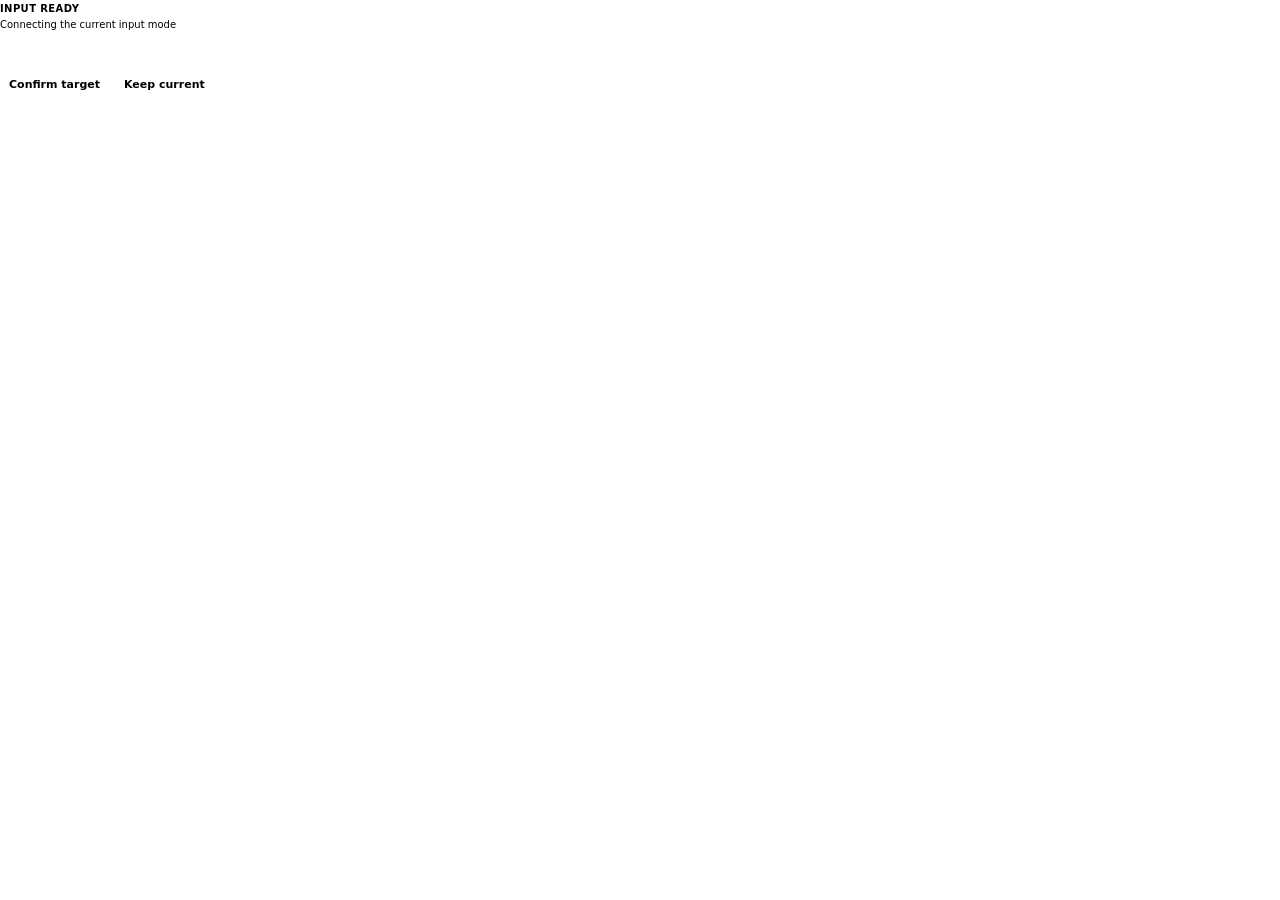
<file: modules/ui/voice_control_component/index.html>
<!doctype html>
<html lang="en">
<head>
  <meta charset="utf-8">
  <meta name="viewport" content="width=device-width,initial-scale=1">
  <style>
    * { box-sizing: border-box; }
    html, body {
      background: transparent;
      color: var(--as-ink);
      font: 12px/17px "IBM Plex Sans", "Noto Sans", "DejaVu Sans", sans-serif;
      margin: 0;
      padding: 0;
    }
    #root {
      background: transparent;
      border: 0;
      border-radius: 0;
      display: grid;
      gap: 6px;
      padding: 0;
    }
    #status-row { align-items: center; display: flex; gap: 8px; }
    #status-title {
      font-size: 10px;
      font-weight: 700;
      letter-spacing: .04em;
      line-height: 14px;
      text-transform: uppercase;
    }
    #status-detail { color: var(--as-muted); font-size: 10px; line-height: 14px; }
    #activity { display: flex; gap: 2px; margin-left: auto; }
    #activity i { background: var(--as-primary); display: block; opacity: .55; width: 2px; }
    #activity i:nth-child(1), #activity i:nth-child(5) { height: 7px; }
    #activity i:nth-child(2), #activity i:nth-child(4) { height: 13px; }
    #activity i:nth-child(3) { height: 18px; }
    #meter {
      background: var(--as-segment);
      border-radius: 999px;
      height: 4px;
      overflow: hidden;
      width: 100%;
    }
    #meter-fill {
      background: var(--as-primary);
      height: 100%;
      width: 8%;
    }
    #controls, #switch {
      align-items: center;
      display: flex;
      flex-wrap: wrap;
      gap: 6px;
    }
    button {
      background: var(--as-surface);
      border: 1px solid var(--as-border-strong);
      border-radius: 3px;
      color: var(--as-ink);
      cursor: pointer;
      font: 650 11px/15px "IBM Plex Sans", "Noto Sans", "DejaVu Sans", sans-serif;
      min-height: 32px;
      padding: 6px 9px;
    }
    button:focus-visible {
      outline: 2px solid var(--as-primary);
      outline-offset: 2px;
    }
    button:disabled { cursor: not-allowed; opacity: .58; }
    #ptt {
      background: var(--as-primary);
      color: var(--as-primary-on);
      flex: 1 1 150px;
      min-height: 42px;
    }
    #ptt.active { background: var(--as-slide-accent); }
    kbd {
      background: var(--as-primary-on);
      border: 1px solid var(--as-border);
      border-radius: 2px;
      color: var(--as-primary);
      font: 650 11px/15px "IBM Plex Sans", "Noto Sans", "DejaVu Sans", sans-serif;
      margin-left: 6px;
      padding: 1px 5px;
    }
    #switch {
      border-top: 1px solid var(--as-border);
      color: var(--as-muted);
      padding-top: 8px;
    }
    #switch-message { flex: 1 1 100%; }
  </style>
</head>
<body>
  <div id="root">
    <div>
      <div id="status-row">
        <div id="status-title">Input ready</div>
        <span id="activity" aria-hidden="true"><i></i><i></i><i></i><i></i><i></i></span>
      </div>
      <div id="status-detail">Connecting the current input mode</div>
    </div>
    <div id="meter" aria-label="Voice activity"><div id="meter-fill"></div></div>
    <div id="controls">
      <button id="ptt" type="button" hidden>Hold to speak <kbd>V</kbd></button>
      <button id="cancel" type="button" hidden>Cancel</button>
      <button id="handsfree" type="button" hidden>Pause listening</button>
      <button id="retry" type="button" hidden>Retry</button>
    </div>
    <div id="switch" hidden>
      <span id="switch-message"></span>
      <button id="confirm" type="button">Confirm target</button>
      <button id="reject" type="button">Keep current</button>
    </div>
  </div>
  <script>
    (() => {
      const MEDIA_SESSION_KEY = "attentive-media-session";
      const AUDIO_PRODUCED_KEY_PREFIX = "attentive-audio-produced:";
      const AUDIO_ACKED_KEY_PREFIX = "attentive-audio-acked:";
      const PTT_TIMING_KEY = "attentive-timing-ptt";
      const AUDIO_DRAIN_TIMEOUT_MS = 3000;
      const FRAME_HEIGHT = 150;
      const SEMANTIC_KEYS = [
        "canvas", "workspace", "topbar", "rail", "surface", "ink", "muted",
        "muted-2", "border", "border-strong", "primary", "primary-on",
        "primary-soft", "segment", "slide-accent", "slide-accent-soft",
      ];
      const statusTitle = document.getElementById("status-title");
      const statusDetail = document.getElementById("status-detail");
      const meterFill = document.getElementById("meter-fill");
      const ptt = document.getElementById("ptt");
      const cancel = document.getElementById("cancel");
      const handsfree = document.getElementById("handsfree");
      const retry = document.getElementById("retry");
      const switchBox = document.getElementById("switch");
      const switchMessage = document.getElementById("switch-message");
      const confirm = document.getElementById("confirm");
      const reject = document.getElementById("reject");
      let args = {
        engine: "single_turn",
        flow: "one_turn",
        speech_mode: "push_to_talk",
        study_paused: false,
        timing_enabled: false,
        palette_tokens: {},
      };
      let socket = null;
      let socketSession = null;
      let pttActive = false;
      let pttStartPromise = null;
      let pttPointerId = null;
      let keyboardPttActive = false;
      let pttTimingStartedAt = null;
      let pttTimingEventId = null;
      let continuousSignature = null;
      let continuousPaused = false;
      let audioContext = null;
      let playbackCursor = 0;
      let reconnectTimer = null;
      let tornDown = false;
      let frameHeightSent = false;
      const scheduledNodes = new Set();

      const shortcutDocuments = new Set([document]);
      const shortcutWindows = new Set([window]);
      try {
        if (window.parent && window.parent.document) {
          shortcutDocuments.add(window.parent.document);
          shortcutWindows.add(window.parent);
        }
      } catch (_) {}

      function send(type, payload = {}) {
        window.parent.postMessage({ isStreamlitMessage: true, type, ...payload }, "*");
      }

      function browserTimestampMs() {
        return performance.timeOrigin + performance.now();
      }

      function timingEventId(prefix) {
        if (globalThis.crypto && typeof globalThis.crypto.randomUUID === "function") {
          return prefix + "-" + globalThis.crypto.randomUUID();
        }
        return prefix + "-" + String(browserTimestampMs()) + "-" + Math.random().toString(16).slice(2);
      }

      function setFrameHeight() {
        if (frameHeightSent) return;
        frameHeightSent = true;
        send("streamlit:setFrameHeight", {
          height: FRAME_HEIGHT,
        });
      }

      function applyPalette(paletteTokens) {
        const tokens = paletteTokens && typeof paletteTokens === "object"
          ? paletteTokens
          : {};
        for (const name of SEMANTIC_KEYS) {
          const value = tokens[name];
          if (typeof value === "string" && value.trim()) {
            document.documentElement.style.setProperty("--as-" + name, value);
          }
        }
      }

      function updateStatus(title, detail, meter = 8, retryable = false) {
        statusTitle.textContent = String(title);
        statusDetail.textContent = String(detail);
        meterFill.style.width = Math.max(0, Math.min(100, Number(meter))) + "%";
        retry.hidden = !retryable;
        setFrameHeight();
      }

      function mediaSession() {
        try { return globalThis.localStorage.getItem(MEDIA_SESSION_KEY); }
        catch (_) { return null; }
      }

      async function command(path, extraHeaders = {}) {
        const session = mediaSession();
        if (!session) throw new Error("Enable camera and microphone first.");
        const response = await fetch(path, {
          method: "POST",
          headers: { "X-Attentive-Media-Session": session, ...extraHeaders },
        });
        if (!response.ok) throw new Error("Voice command failed (" + response.status + ").");
        return response.json();
      }

      function audioWatermark(prefix, session) {
        try {
          const value = Number(globalThis.localStorage.getItem(prefix + session));
          return Number.isSafeInteger(value) && value >= 0 ? value : 0;
        } catch (_) {
          return 0;
        }
      }

      async function waitForAudioDrain() {
        const session = mediaSession();
        if (!session) throw new Error("Enable camera and microphone first.");
        const throughSequence = audioWatermark(AUDIO_PRODUCED_KEY_PREFIX, session);
        const deadline = performance.now() + AUDIO_DRAIN_TIMEOUT_MS;
        while (audioWatermark(AUDIO_ACKED_KEY_PREFIX, session) < throughSequence) {
          if (performance.now() >= deadline) {
            throw new Error("Audio upload did not finish; please retry this turn.");
          }
          await new Promise((resolve) => window.setTimeout(resolve, 20));
        }
        return throughSequence;
      }

      async function ensureAudioContext() {
        if (!audioContext) {
          const AudioContextClass = globalThis.AudioContext || globalThis.webkitAudioContext;
          audioContext = new AudioContextClass({ sampleRate: 24000 });
        }
        await audioContext.resume();
      }

      function onPlaybackGesture() {
        void ensureAudioContext().catch(() => {});
      }

      function clearPlayback() {
        for (const node of scheduledNodes) {
          try { node.stop(); } catch (_) {}
        }
        scheduledNodes.clear();
        playbackCursor = audioContext ? audioContext.currentTime : 0;
      }

      async function playPcm(arrayBuffer) {
        await ensureAudioContext().catch(() => {});
        if (!audioContext || audioContext.state !== "running") return;
        const view = new DataView(arrayBuffer);
        const samples = new Float32Array(Math.floor(view.byteLength / 2));
        for (let index = 0; index < samples.length; index += 1) {
          samples[index] = view.getInt16(index * 2, true) / 32768;
        }
        const buffer = audioContext.createBuffer(1, samples.length, 24000);
        buffer.copyToChannel(samples, 0);
        const source = audioContext.createBufferSource();
        source.buffer = buffer;
        source.connect(audioContext.destination);
        const startsAt = Math.max(audioContext.currentTime, playbackCursor);
        playbackCursor = startsAt + buffer.duration;
        scheduledNodes.add(source);
        source.addEventListener("ended", () => scheduledNodes.delete(source), { once: true });
        source.start(startsAt);
      }

      function stateCopy(state) {
        const phase = String(state || "").toLowerCase();
        if (args.study_paused || phase === "study_paused") {
          return ["Study paused", "", 0];
        }
        if (["recording", "sampling", "speech_detected"].includes(phase)) {
          return ["Recording", "Sampling attention", 68];
        }
        if (phase === "transcribing") return ["Transcribing", "Preparing your question", 32];
        if (phase === "resolving") return ["Resolving target", "Matching attention evidence", 22];
        if (phase === "answering") return ["Answering", "Generating a grounded explanation", 18];
        if (phase === "playing") return ["Tutor speaking", "Realtime can be interrupted", 46];
        if (phase === "paused") return ["Listening paused", "Resume when you are ready", 0];
        if (args.speech_mode === "continuous") {
          return ["Listening for speech", "Hands-free input is active", 12];
        }
        return ["Ready", "Hold V or the button to speak", 8];
      }

      function handleJson(message) {
        const payload = message.payload || {};
        if (message.type === "audio.config") return;
        if (message.type === "voice.snapshot" || message.type === "voice.state") {
          const pttState = payload.ptt && typeof payload.ptt === "object"
            ? payload.ptt
            : null;
          const pttStatus = pttState ? String(pttState.status || "") : "";
          if (["too_short", "too_long", "empty_transcript", "stt_failed"].includes(pttStatus)) {
            updateStatus(
              "Voice input needs attention",
              String(pttState.message || "Please try speaking again."),
              0,
              true
            );
          } else {
            const [title, detail, meter] = stateCopy(
              pttStatus === "recording" ? "recording" : payload.state
            );
            updateStatus(title, detail, meter);
          }
          if (payload.pending_target) {
            switchMessage.textContent = "Switch to "
              + String(payload.pending_target.label || "this target") + "?";
            switchBox.hidden = false;
          } else if (message.type === "voice.snapshot") {
            switchBox.hidden = true;
          }
        }
        if (message.type === "playback.clear") clearPlayback();
        if (message.type === "voice.error" || message.type === "voice.notice") {
          updateStatus(
            "Voice input needs attention",
            String(payload.message || "Voice unavailable"),
            0,
            true
          );
        }
        if (message.type === "target.switch.pending") {
          switchMessage.textContent = String(payload.message || "Confirm target switch?");
          switchBox.hidden = false;
        }
        if (message.type === "target.switch.completed") switchBox.hidden = true;
      }

      function handleCommandResponse(payload) {
        handleJson({ type: "voice.snapshot", payload: payload || {} });
      }

      function websocketUrl(session) {
        const url = new URL("/attentive-voice/events", window.location.href);
        url.protocol = url.protocol === "https:" ? "wss:" : "ws:";
        url.searchParams.set("session", session);
        return url.toString();
      }

      function ensureSocket() {
        if (tornDown) return;
        if (args.study_paused) {
          ptt.disabled = true;
          handsfree.disabled = true;
          updateStatus("Study paused", "", 0);
          return;
        }
        const session = mediaSession();
        if (!session) {
          updateStatus("Voice unavailable", "Enable camera and microphone first", 0, true);
          ptt.disabled = true;
          handsfree.disabled = true;
          if (socket) socket.close();
          socket = null;
          socketSession = null;
          return;
        }
        ptt.disabled = false;
        handsfree.disabled = false;
        if (socket && socketSession === session && socket.readyState <= WebSocket.OPEN) return;
        if (socket) socket.close();
        socketSession = session;
        socket = new WebSocket(websocketUrl(session));
        socket.binaryType = "arraybuffer";
        socket.addEventListener("open", () => {
          const [title, detail, meter] = stateCopy("ready");
          updateStatus(title, detail, meter);
        });
        socket.addEventListener("message", (event) => {
          if (event.data instanceof ArrayBuffer) {
            void playPcm(event.data);
            return;
          }
          try { handleJson(JSON.parse(event.data)); }
          catch (_) { updateStatus("Voice unavailable", "Voice event could not be read", 0, true); }
        });
        socket.addEventListener("close", () => {
          if (!tornDown && socketSession === session) {
            updateStatus("Voice unavailable", "Voice connection closed", 0, true);
          }
        });
      }

      async function startPtt(event) {
        if (event) event.preventDefault();
        if (args.study_paused || args.speech_mode !== "push_to_talk" || pttActive || pttStartPromise) return;
        if (args.timing_enabled) {
          pttTimingStartedAt = browserTimestampMs();
          pttTimingEventId = timingEventId("ptt");
        }
        if (event && Number.isInteger(event.pointerId) && ptt.setPointerCapture) {
          pttPointerId = event.pointerId;
          try { ptt.setPointerCapture(event.pointerId); } catch (_) {}
        }
        pttActive = true;
        cancel.hidden = false;
        ptt.classList.add("active");
        ptt.textContent = "Release to continue";
        updateStatus("Recording", "Sampling attention", 68);
        try {
          pttStartPromise = (async () => {
            await ensureAudioContext();
            return command("/attentive-voice/ptt/start");
          })();
          handleCommandResponse(await pttStartPromise);
        } catch (error) {
          pttTimingStartedAt = null;
          pttTimingEventId = null;
          pttActive = false;
          keyboardPttActive = false;
          cancel.hidden = true;
          ptt.classList.remove("active");
          ptt.replaceChildren(document.createTextNode("Hold to speak "));
          const keycap = document.createElement("kbd");
          keycap.textContent = "V";
          ptt.appendChild(keycap);
          updateStatus("Voice input needs attention", error.message, 0, true);
        } finally {
          pttStartPromise = null;
        }
      }

      function resetPttVisual() {
        cancel.hidden = true;
        ptt.classList.remove("active");
        ptt.replaceChildren(document.createTextNode("Hold to speak "));
        const keycap = document.createElement("kbd");
        keycap.textContent = "V";
        ptt.appendChild(keycap);
      }

      async function stopPtt(event) {
        if (event) event.preventDefault();
        if (!pttActive && !pttStartPromise) return;
        const pttReleasedAt = browserTimestampMs();
        const pendingStart = pttStartPromise;
        pttActive = false;
        keyboardPttActive = false;
        resetPttVisual();
        if (pttPointerId !== null && ptt.releasePointerCapture) {
          try { ptt.releasePointerCapture(pttPointerId); } catch (_) {}
          pttPointerId = null;
        }
        updateStatus("Transcribing", "Preparing your question", 32);
        try {
          if (pendingStart) await pendingStart;
          let throughSequence;
          try {
            throughSequence = await waitForAudioDrain();
          } catch (error) {
            await command("/attentive-voice/ptt/stop").catch(() => {});
            throw error;
          }
          handleCommandResponse(await command("/attentive-voice/ptt/stop", {
            "X-Attentive-Audio-Through-Sequence": String(throughSequence),
          }));
          if (args.timing_enabled && pttTimingStartedAt !== null && pttTimingEventId) {
            try {
              globalThis.localStorage.setItem(PTT_TIMING_KEY, JSON.stringify({
                event_id: pttTimingEventId,
                started_at_browser_ms: pttTimingStartedAt,
                released_at_browser_ms: pttReleasedAt,
              }));
            } catch (_) {}
          }
          pttTimingStartedAt = null;
          pttTimingEventId = null;
        } catch (error) {
          pttTimingStartedAt = null;
          pttTimingEventId = null;
          updateStatus("Voice input needs attention", error.message, 0, true);
        }
      }

      function keepaliveStop(path) {
        const session = mediaSession();
        if (!session) return;
        void fetch(path, {
          method: "POST",
          headers: { "X-Attentive-Media-Session": session },
          keepalive: true,
        }).catch(() => {});
      }

      function safeStopPtt() {
        if (!pttActive && !pttStartPromise) return;
        void stopPtt();
      }

      function shouldIgnoreShortcut(event) {
        const target = event.target;
        const editing = target && (
          target.matches?.("input, textarea, select, [contenteditable='true']") ||
          target.closest?.("[role='dialog'], [role='menu'], .palette-control")
        );
        return editing || event.ctrlKey || event.altKey || event.metaKey || event.shiftKey;
      }

      function onShortcutKeydown(event) {
        if (
          event.code !== "KeyV"
          || args.study_paused
          || args.speech_mode !== "push_to_talk"
          || event.repeat
          || shouldIgnoreShortcut(event)
          || keyboardPttActive
        ) return;
        keyboardPttActive = true;
        void startPtt(event);
      }

      function onShortcutKeyup(event) {
        if (event.code !== "KeyV" || !keyboardPttActive) return;
        keyboardPttActive = false;
        void stopPtt(event);
      }

      function onShortcutBlur() {
        keyboardPttActive = false;
        safeStopPtt();
      }

      function onVisibilityChange() {
        for (const shortcutDocument of shortcutDocuments) {
          if (shortcutDocument.hidden) {
            onShortcutBlur();
            return;
          }
        }
      }

      async function setContinuousPaused(paused) {
        if (args.speech_mode !== "continuous") return;
        try {
          if (paused) {
            await command("/attentive-voice/continuous/stop");
            continuousPaused = true;
            handsfree.textContent = "Resume listening";
            updateStatus("Listening paused", "Resume when you are ready", 0);
          } else {
            await command("/attentive-voice/continuous/start");
            continuousPaused = false;
            handsfree.textContent = "Pause listening";
            updateStatus("Listening for speech", "Hands-free input is active", 12);
          }
        } catch (error) {
          updateStatus("Voice input needs attention", error.message, 0, true);
        }
      }

      ptt.addEventListener("pointerdown", (event) => void startPtt(event));
      ptt.addEventListener("pointerup", (event) => void stopPtt(event));
      ptt.addEventListener("pointercancel", (event) => void stopPtt(event));
      ptt.addEventListener("lostpointercapture", (event) => void stopPtt(event));
      ptt.addEventListener("keydown", (event) => {
        if ((event.code === "Space" || event.code === "Enter") && !event.repeat) {
          void startPtt(event);
        }
      });
      ptt.addEventListener("keyup", (event) => {
        if (event.code === "Space" || event.code === "Enter") void stopPtt(event);
      });
      cancel.addEventListener("click", (event) => void stopPtt(event));
      handsfree.addEventListener("click", () => void setContinuousPaused(!continuousPaused));
      retry.addEventListener("click", () => {
        ensureSocket();
        if (args.speech_mode === "continuous" && continuousPaused) {
          void setContinuousPaused(false);
        } else {
          const [title, detail, meter] = stateCopy("ready");
          updateStatus(title, detail, meter);
        }
      });
      confirm.addEventListener("click", () => {
        void command("/attentive-voice/target/confirm").catch((error) => {
          updateStatus("Voice input needs attention", error.message, 0, true);
        });
      });
      reject.addEventListener("click", () => {
        void command("/attentive-voice/target/reject").catch((error) => {
          updateStatus("Voice input needs attention", error.message, 0, true);
        });
      });

      for (const shortcutDocument of shortcutDocuments) {
        shortcutDocument.addEventListener("pointerdown", onPlaybackGesture, { passive: true });
        shortcutDocument.addEventListener("keydown", onShortcutKeydown);
        shortcutDocument.addEventListener("keyup", onShortcutKeyup);
        shortcutDocument.addEventListener("visibilitychange", onVisibilityChange);
      }
      for (const shortcutWindow of shortcutWindows) {
        shortcutWindow.addEventListener("blur", onShortcutBlur);
      }

      async function render(nextArgs) {
        const previousMode = args.speech_mode;
        const previousSignature = continuousSignature;
        const wasStudyPaused = Boolean(args.study_paused);
        args = nextArgs;
        applyPalette(args.palette_tokens);
        void ensureAudioContext().catch(() => {});
        ptt.hidden = args.speech_mode !== "push_to_talk";
        cancel.hidden = !pttActive;
        handsfree.hidden = args.speech_mode !== "continuous";
        const session = mediaSession();
        const signature = session
          ? session + ":" + args.engine + ":" + args.speech_mode
            + (args.study_paused ? ":paused" : ":active")
          : null;

        if (args.study_paused) {
          safeStopPtt();
          if (args.speech_mode === "continuous" && session && !continuousPaused) {
            await command("/attentive-voice/continuous/stop").catch(() => {});
          }
          continuousSignature = signature;
          continuousPaused = true;
          ptt.disabled = true;
          handsfree.disabled = true;
          clearPlayback();
          updateStatus("Study paused", "", 0);
          return;
        }
        if (wasStudyPaused) {
          continuousPaused = false;
        }
        ensureSocket();

        if (previousMode === "continuous" && args.speech_mode !== "continuous" && session) {
          await command("/attentive-voice/continuous/stop").catch(() => {});
        }
        if (signature !== previousSignature) {
          continuousSignature = signature;
          continuousPaused = false;
          handsfree.textContent = "Pause listening";
        }
        if (
          args.speech_mode === "continuous"
          && signature
          && signature !== previousSignature
        ) {
          await command("/attentive-voice/continuous/start").catch((error) => {
            updateStatus("Voice input needs attention", error.message, 0, true);
          });
        }
        const [title, detail, meter] = stateCopy("ready");
        updateStatus(title, detail, meter);
      }

      function teardown() {
        if (tornDown) return;
        tornDown = true;
        for (const shortcutDocument of shortcutDocuments) {
          shortcutDocument.removeEventListener("pointerdown", onPlaybackGesture);
          shortcutDocument.removeEventListener("keydown", onShortcutKeydown);
          shortcutDocument.removeEventListener("keyup", onShortcutKeyup);
          shortcutDocument.removeEventListener("visibilitychange", onVisibilityChange);
        }
        for (const shortcutWindow of shortcutWindows) {
          shortcutWindow.removeEventListener("blur", onShortcutBlur);
        }
        if (reconnectTimer !== null) window.clearInterval(reconnectTimer);
        clearPlayback();
        const pendingStart = pttStartPromise;
        if (pttActive || pendingStart) {
          if (pendingStart) {
            void Promise.resolve(pendingStart)
              .catch(() => null)
              .then(() => keepaliveStop("/attentive-voice/ptt/stop"));
          } else {
            keepaliveStop("/attentive-voice/ptt/stop");
          }
        }
        if (args.speech_mode === "continuous" && !continuousPaused) {
          keepaliveStop("/attentive-voice/continuous/stop");
        }
        pttActive = false;
        keyboardPttActive = false;
        if (socket) socket.close();
        socket = null;
      }

      window.addEventListener("message", (event) => {
        if (event.data && event.data.type === "streamlit:render") {
          void render(event.data.args || {});
        }
      });
      window.addEventListener("pagehide", teardown);
      window.addEventListener("beforeunload", teardown);
      reconnectTimer = window.setInterval(ensureSocket, 1000);
      send("streamlit:componentReady", { apiVersion: 1 });
      setFrameHeight();
    })();
  </script>
</body>
</html>
</file>
